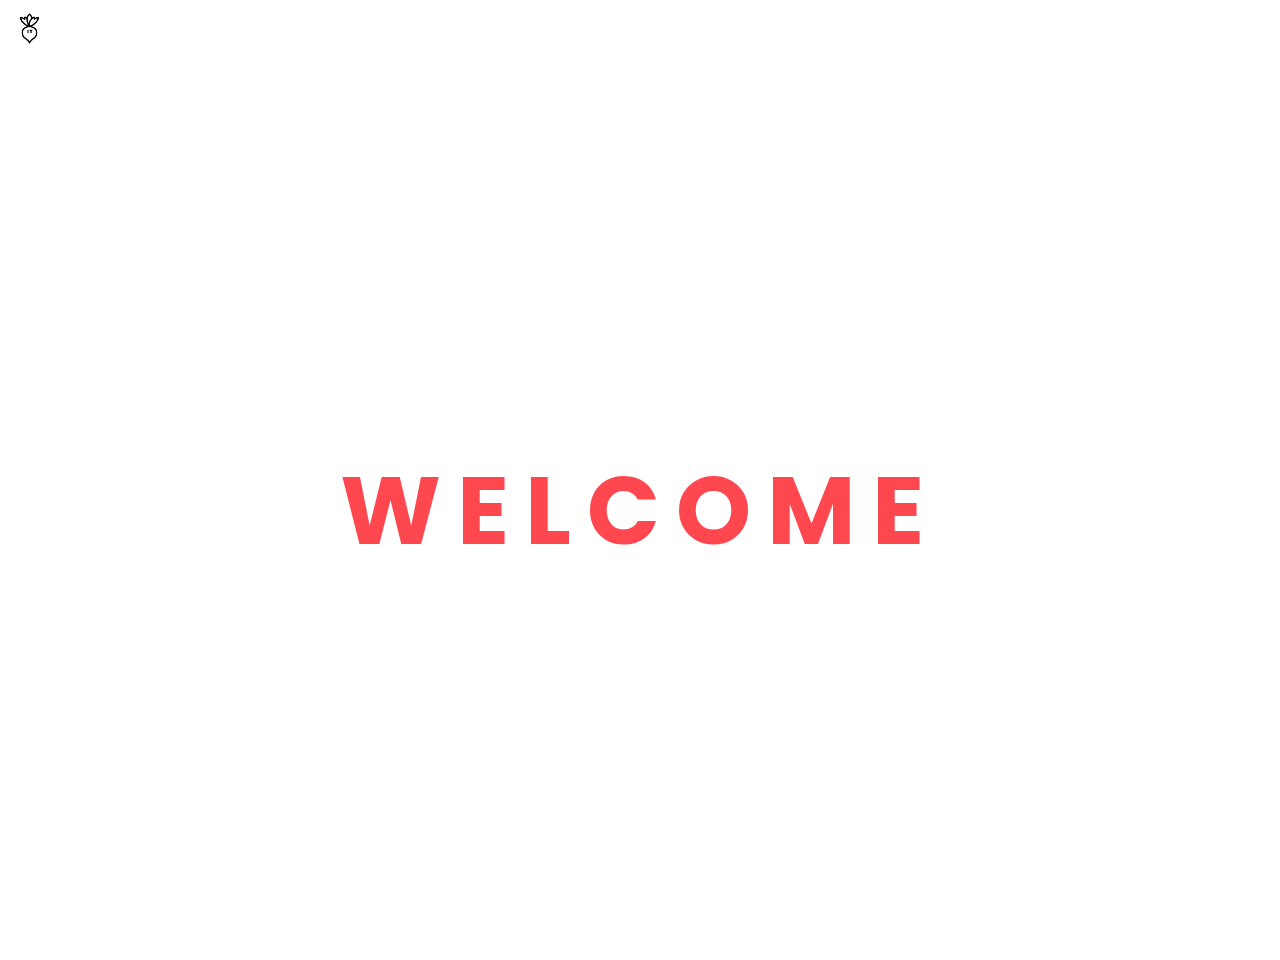
<file: index.html>
<!DOCTYPE html>
<html lang="en">
<head>
    <meta charset="UTF-8">
    <meta http-equiv="X-UA-Compatible" content="IE=edge">
    <meta name="viewport" content="width=device-width, initial-scale=1.0">
    <link rel="stylesheet" href="style.css">
    <link rel="stylesheet" href="https://fonts.googleapis.com/css?family=Silkscreen|Poppins|Kelly Slab&effect=neon|outline|emboss|shadow-multiple">
    <link rel="icon" href="bit-logo.png">
    <title>.BIT</title>
</head>
<body>
    <nav>
        <div class="wrapper">
            <div class="logo"><img src="bit-logo-bnw.jpg" alt="bit logo"><h2>.BIT</h2></div>
            <div class="menu">
                <ul>
                    <li><a href="biodata.html">Biodata</a></li>
                    <li><div class="dropdown">
                        <button class="drpbtn">Sosial Media</button>
                        <div class="dropdown-content">
                            <a href="https://instagram.com/sembagiarutala.01">Instagram</a>
                            <a href="#">YouTube</a>
                        </div>
                    </div></li>
                    <li><a href="#">Karya</a></li>
                    <p>Part of Class?</p>
                    <button>Login</button>
                </ul>
            </div>
        </div>
    </nav>

    <div class="home">
        <h2 contenteditable="true">Welcome</h2>
    </div>
</body>
</html>
</file>
<file: style.css>
@import url('https://fonts.googleapis.com/css?family=Poppins|Silkscreen|Kelly Slab|Fredoka One:300,400,500,600,700,800,900&effect=neon&display=swap');
*{
    text-decoration: none;
    font-family: 'Poppins';
    padding: 0;
    margin: 0;
}

body{
    background-image: url('https://wallpaperaccess.com/full/123112.jpg');
    background-size: cover;
}

.wrapper{
    width: 100%;
    margin: auto;
    position: relative;
    box-sizing: border-box;
}

nav{
    width: 100%;
    margin: auto;
    display: flex;
    top: 0;
    z-index: 1;
}

.logo img{
    width: 35px;
    margin: 0;
    float: left;
    border-radius: 50%;
    padding: 12px;
}

.logo h2{
    font-family: 'Fredoka One';
    margin: 0;
    padding: 12px 0;
    font-size: 30px;
    float: left;
    color: #fff;
    font-weight: 100;
    cursor: default;
    transition: .25s;
}

.logo h2:hover{
    color: #ff4750;
    transition: 2s;
    text-shadow: #ffdabc 0 0 20px;
}


nav ul{
    list-style-type: none;
    margin: 3vh;
    padding: 0;
}

nav ul li{
    float: left;
    padding-left: 8px;
}

nav ul li a{
    color: #fff;
    text-align: center;
    padding: 0px 16px 0px 16px;
    text-decoration: none;
    transition: .5s
}

nav ul li a:hover{
    color: #ff4750;
    text-shadow: #ffdabc 0 0 8px;
    transition: .5s;
}

nav ul p{
    color: #fff;
    float: right;
    padding-left: 1em;
    cursor: default;
}

nav ul button{
    float: right;
    width: 80px;
    cursor: pointer;
    background: none;
    border: #fff solid 1px;
    border-radius: 5px;
    color: #fff;
    transition: .5s;
}

nav ul button:hover{
    color: #ff4750;
    background: #fff;
    text-shadow: #ffdabc;
    transition: .5s;
    border: #ff4750 solid 1px;
}

.dropdown .drpbtn{
    background: none;
    border: none;
    width: auto;
    color: #fff;
    text-align: center;
    padding: 0px 16px 0px 16px;
    text-decoration: none;
    transition: .5s;
    font-size: 16px;
}

.dropdown {
    position: relative;
    display: inline-block;
}
  
.dropdown-content {
    display: none;
    position: absolute;
    margin-top: 25px;
    border-radius: 5px;
    min-width: 130px;
    z-index: 1;
}

.dropdown-content a {
    color: #fff;
    padding: 2px 0;
    text-decoration: none;
    display: block;
}

.dropdown:hover .dropdown-content {
    display: block;
}

.drpbtn:hover{
    color: #ff4750;
    text-shadow: #ffdabc;
    transition: .5s;
}

.home{
    padding: 0;
    margin: 0;
    box-sizing: border-box;
    display: flex;
    justify-content: center;
    align-items: center;
    min-height: 100vh;
}

.home h2{
    text-decoration: none;
    position: relative;
    font-size: 6em;
    letter-spacing: 16px;
    color: #ff4750;
    text-transform: uppercase;
    width: 100%;
    text-align: center;
    outline: none;
    animation: animate 5s linear infinite;
}
@keyframes animate
{
    0%,18%,20%,50%,60%,65%,80%,90%,92%
    {
        color: #ff475034;
        box-shadow: none;
    }
    18.1%,20.1%,30%,50%,60.1%,65%,80.1%,90%,92.1%,100%
    {
        color: #fff;
        text-shadow: 0 0 10px #ffdabc,
        0 0 20px #ffdabc,
        0 0 40px #ffdabc,
        0 0 80px #ffdabc,
        0 0 160px #ffdabc
        ;
    }
}

@media only screen and (max-width: 321px){
    nav .logo, h2{
        justify-content: center;
        justify-items: center;
        text-align: center;
        float: none;
        
    }
    nav ul{
        float: left;
        margin: 0;
        padding: 0;
    }

    nav ul li a{
        font-size: small
    }

    .dropdown .drpbtn{
        background: none;
        border: none;
        width: auto;
        color: #fff;
        text-align: center;
        padding: 4px 16px 0px 16px;
        text-decoration: none;
        transition: .5s;
        font-size: 13px;
    }
    nav .menu{
        float: none;
        display: block;
    }

    nav p{
        opacity: 0%;
    }

    nav ul button{
        translate: -124px 0px;
    }
    .home h2{
        text-decoration: none;
        position: relative;
        font-size: 2em;
        letter-spacing: 16px;
        color: #ff4750;
        text-transform: uppercase;
        width: 100%;
        text-align: center;
        outline: none;
        animation: animate 5s linear infinite;
    }
}

@media screen and (max-width: 426px){
    nav .logo, h2{
        justify-content: center;
        justify-items: center;
        text-align: center;
        float: none;
        
    }
    nav ul{
        float: left;
        margin: 0;
        padding: 0;
    }
    nav ul li{
        padding: 0;
        margin: 0;
    }

    nav ul li a{
        font-size: small
    }

    .dropdown .drpbtn{
        background: none;
        border: none;
        width: auto;
        color: #fff;
        text-align: center;
        padding: 4px 16px 0px 16px;
        text-decoration: none;
        transition: .5s;
        font-size: 13px;
    }
    nav .menu{
        float: none;
        display: block;
    }
    nav button{
        float: right;
        translate: -10px -18px;
    }

    .drpbtn{
        translate: 0;
    }

    nav p{
        font-size: small;
        translate: -10px -35px;
    }
    .home h2{
        text-decoration: none;
        position: relative;
        font-size: 3em;
        letter-spacing: 16px;
        color: #ff4750;
        text-transform: uppercase;
        width: 100%;
        text-align: center;
        outline: none;
        animation: animate 5s linear infinite;
    }
}
</file>
